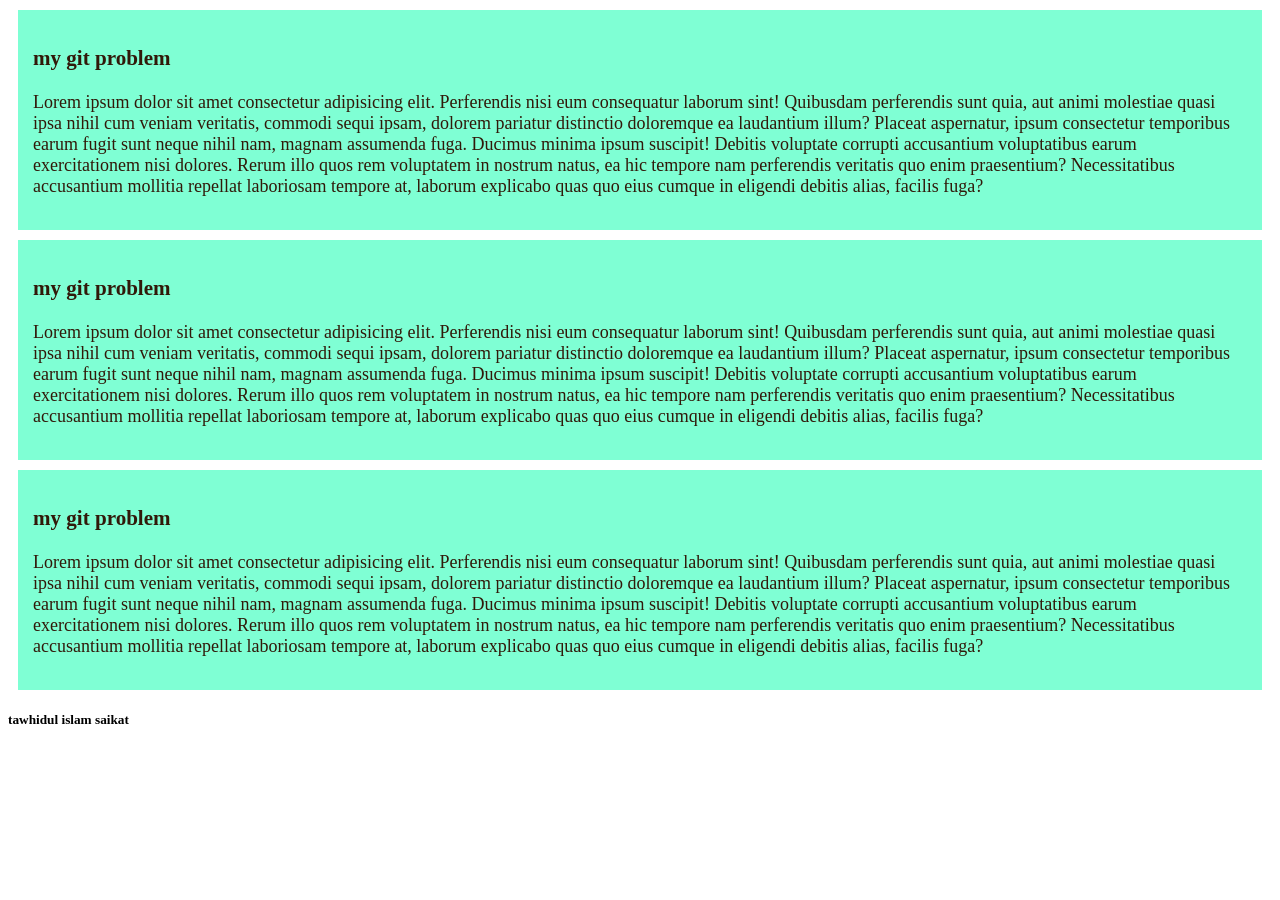
<file: index.html>
<!DOCTYPE html>
<html lang="en">
<head>
    <meta charset="UTF-8">
    <meta name="viewport" content="width=device-width, initial-scale=1.0">
    <title>git problem</title>
    <link rel="stylesheet" href="style/style.css">
</head>
<body>
    <div>
        <h3>my git problem</h3>
        <p>Lorem ipsum dolor sit amet consectetur adipisicing elit. Perferendis nisi eum consequatur laborum sint! Quibusdam perferendis sunt quia, aut animi molestiae quasi ipsa nihil cum veniam veritatis, commodi sequi ipsam, dolorem pariatur distinctio doloremque ea laudantium illum? Placeat aspernatur, ipsum consectetur temporibus earum fugit sunt neque nihil nam, magnam assumenda fuga. Ducimus minima ipsum suscipit! Debitis voluptate corrupti accusantium voluptatibus earum exercitationem nisi dolores. Rerum illo quos rem voluptatem in nostrum natus, ea hic tempore nam perferendis veritatis quo enim praesentium? Necessitatibus accusantium mollitia repellat laboriosam tempore at, laborum explicabo quas quo eius cumque in eligendi debitis alias, facilis fuga?</p>


    </div>
    <div>
        <h3>my git problem</h3>
        <p>Lorem ipsum dolor sit amet consectetur adipisicing elit. Perferendis nisi eum consequatur laborum sint! Quibusdam perferendis sunt quia, aut animi molestiae quasi ipsa nihil cum veniam veritatis, commodi sequi ipsam, dolorem pariatur distinctio doloremque ea laudantium illum? Placeat aspernatur, ipsum consectetur temporibus earum fugit sunt neque nihil nam, magnam assumenda fuga. Ducimus minima ipsum suscipit! Debitis voluptate corrupti accusantium voluptatibus earum exercitationem nisi dolores. Rerum illo quos rem voluptatem in nostrum natus, ea hic tempore nam perferendis veritatis quo enim praesentium? Necessitatibus accusantium mollitia repellat laboriosam tempore at, laborum explicabo quas quo eius cumque in eligendi debitis alias, facilis fuga?</p>


    </div>
    <div>
        <h3>my git problem</h3>
        <p>Lorem ipsum dolor sit amet consectetur adipisicing elit. Perferendis nisi eum consequatur laborum sint! Quibusdam perferendis sunt quia, aut animi molestiae quasi ipsa nihil cum veniam veritatis, commodi sequi ipsam, dolorem pariatur distinctio doloremque ea laudantium illum? Placeat aspernatur, ipsum consectetur temporibus earum fugit sunt neque nihil nam, magnam assumenda fuga. Ducimus minima ipsum suscipit! Debitis voluptate corrupti accusantium voluptatibus earum exercitationem nisi dolores. Rerum illo quos rem voluptatem in nostrum natus, ea hic tempore nam perferendis veritatis quo enim praesentium? Necessitatibus accusantium mollitia repellat laboriosam tempore at, laborum explicabo quas quo eius cumque in eligendi debitis alias, facilis fuga?</p>


    </div>
    <h5>tawhidul islam saikat</h5>
    
</body>
</html>
</file>
<file: style/style.css>
div{
    background-color: aquamarine;
    color: rgb(49, 25, 9);
    margin: 10px;
    padding: 15px;
    font-size: 18px;
    font-family: tahoma;

}
</file>
